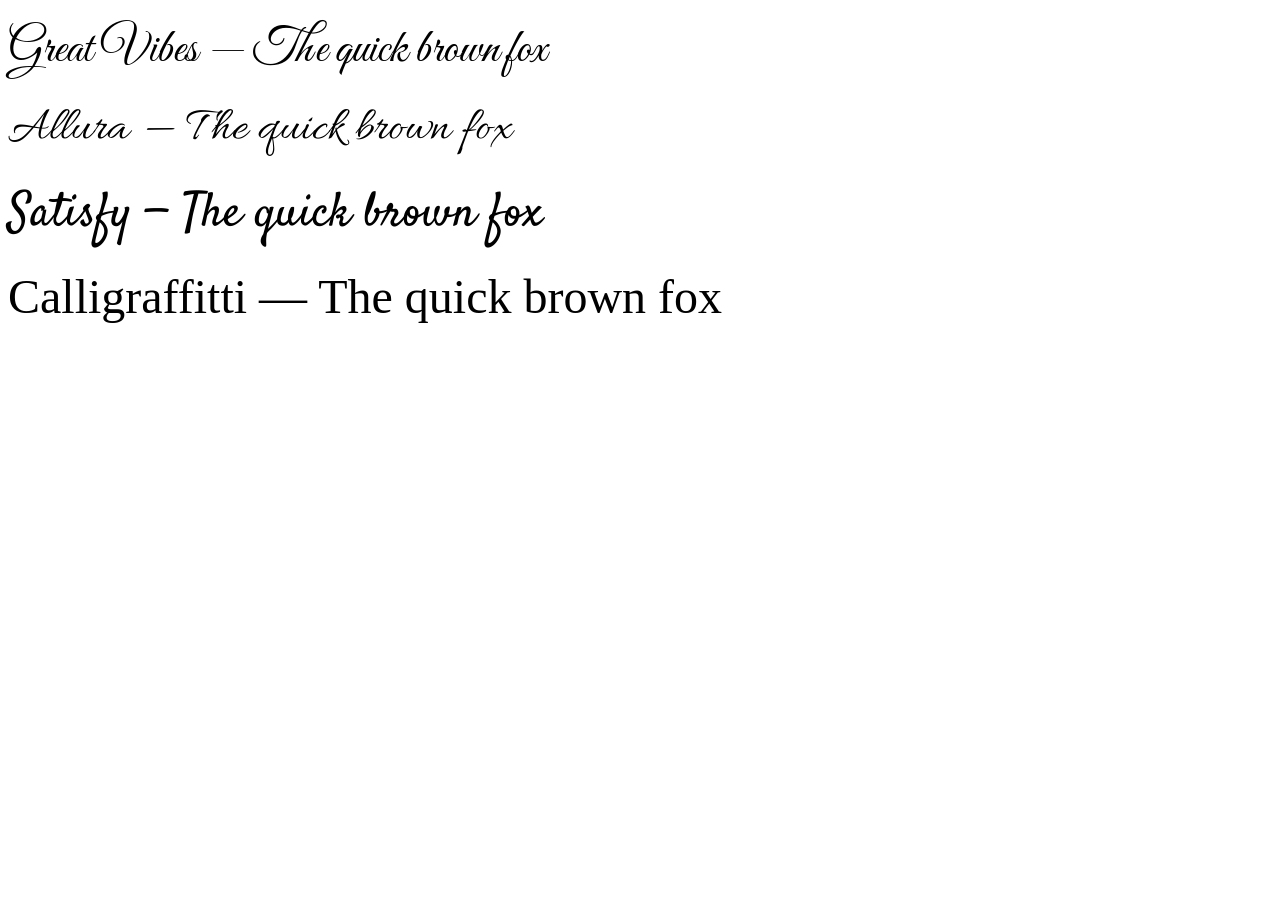
<file: sampleFonts.html>
<!DOCTYPE html>
<html>
<head>
<link href="https://fonts.googleapis.com/css2?family=Great+Vibes&family=Allura&family=Satisfy&family=Calligraffitti&display=swap" rel="stylesheet">

<style>
.sample {
  font-size: 48px;
  margin: 20px 0;
}
.gv { font-family: 'Great Vibes', cursive; }
.allura { font-family: 'Allura', cursive; }
.satisfy { font-family: 'Satisfy', cursive; }
.calli { font-family: 'Calligraffitti', cursive; }
</style>
</head>

<body>
<div class="sample gv">Great Vibes — The quick brown fox</div>
<div class="sample allura">Allura — The quick brown fox</div>
<div class="sample satisfy">Satisfy — The quick brown fox</div>
<div class="sample calli">Calligraffitti — The quick brown fox</div>
</body>
</html>
</file>
